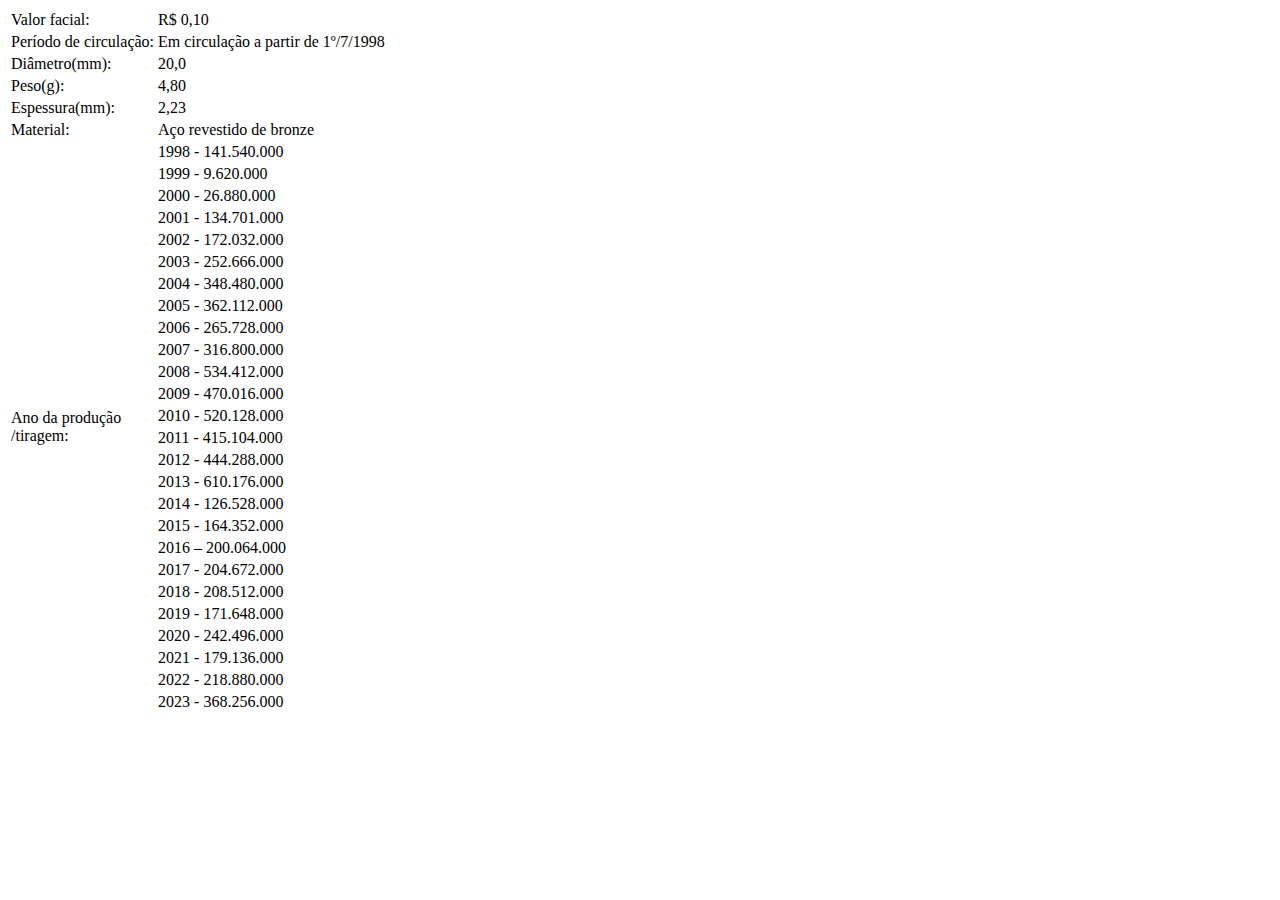
<file: assets/moeda10centavos.html>
<!DOCTYPE html>
<html lang="pt-br">
<head>
    <meta charset="UTF-8">
    <meta name="viewport" content="width=device-width, initial-scale=1.0">
    <title>Moeda de 10 Centavos</title>
</head>
<body>
    <table>
        <tr>
            <td>Valor facial:</td>
            <td>R$ 0,10</td>
        </tr>
        <tr>
            <td>Período de circulação:	</td>
            <td>Em circulação a partir de 1º/7/1998</td>
        </tr>
        <tr>
            <td>Diâmetro(mm):</td>
            <td>20,0</td>
        </tr>
        <tr>
            <td>Peso(g):</td>
            <td>4,80</td>
        </tr>
        <tr>
            <td>Espessura(mm):</td>
            <td>2,23</td>
        </tr>
        <tr>
            <td>Material:</td>
            <td>Aço revestido de bronze</td>
        </tr>
        <tr>
            <td rowspan="26">Ano da produção<BR>/tiragem:</td>
            <td>1998 - 141.540.000</td>
        </tr>
        <tr>
            <td>1999 -     9.620.000</td>
        </tr>
        <tr>
            <td>2000 -   26.880.000</td>
        </tr>
        <tr>
            <td>2001 - 134.701.000</td>
        </tr>
        <tr>
            <td>2002 - 172.032.000</td>
        </tr>
        <tr>
            <td>2003 - 252.666.000</td>
        </tr>
        <tr>
            <td>2004 - 348.480.000</td>
        </tr>
        <tr>
            <td>2005 - 362.112.000</td>
        </tr>
        <tr>
            <td>2006 - 265.728.000</td>
        </tr>
        <tr>
            <td>2007 - 316.800.000</td>
        </tr>
        <tr>
            <td>2008 - 534.412.000</td>
        </tr>
        <tr>
            <td>2009 - 470.016.000</td>
        </tr>
        <tr>
            <td>2010 - 520.128.000</td>
        </tr>
        <tr>
            <td>2011 - 415.104.000</td>
        </tr>
        <tr>
            <td>2012 - 444.288.000</td>
        </tr>
        <tr>
            <td>2013 - 610.176.000</td>
        </tr>
        <tr>
            <td>2014 - 126.528.000</td>
        </tr>
        <tr>
            <td>2015 - 164.352.000</td>
        </tr>
        <tr>
            <td>2016 – 200.064.000</td>
        </tr>
        <tr>
            <td>2017 - 204.672.000</td>
        </tr>
        <tr>
            <td>2018 - 208.512.000</td>
        </tr>
        <tr>
            <td>2019 - 171.648.000</td>
        </tr>
        <tr>
            <td>2020 - 242.496.000</td>
        </tr>
        <tr>
            <td>2021 - 179.136.000</td>
        </tr>
        <tr>
            <td>2022 - 218.880.000</td>
        </tr>
        <tr>
            <td>2023 - 368.256.000</td>
        </tr>
    </table>
</body>
</html>
</file>
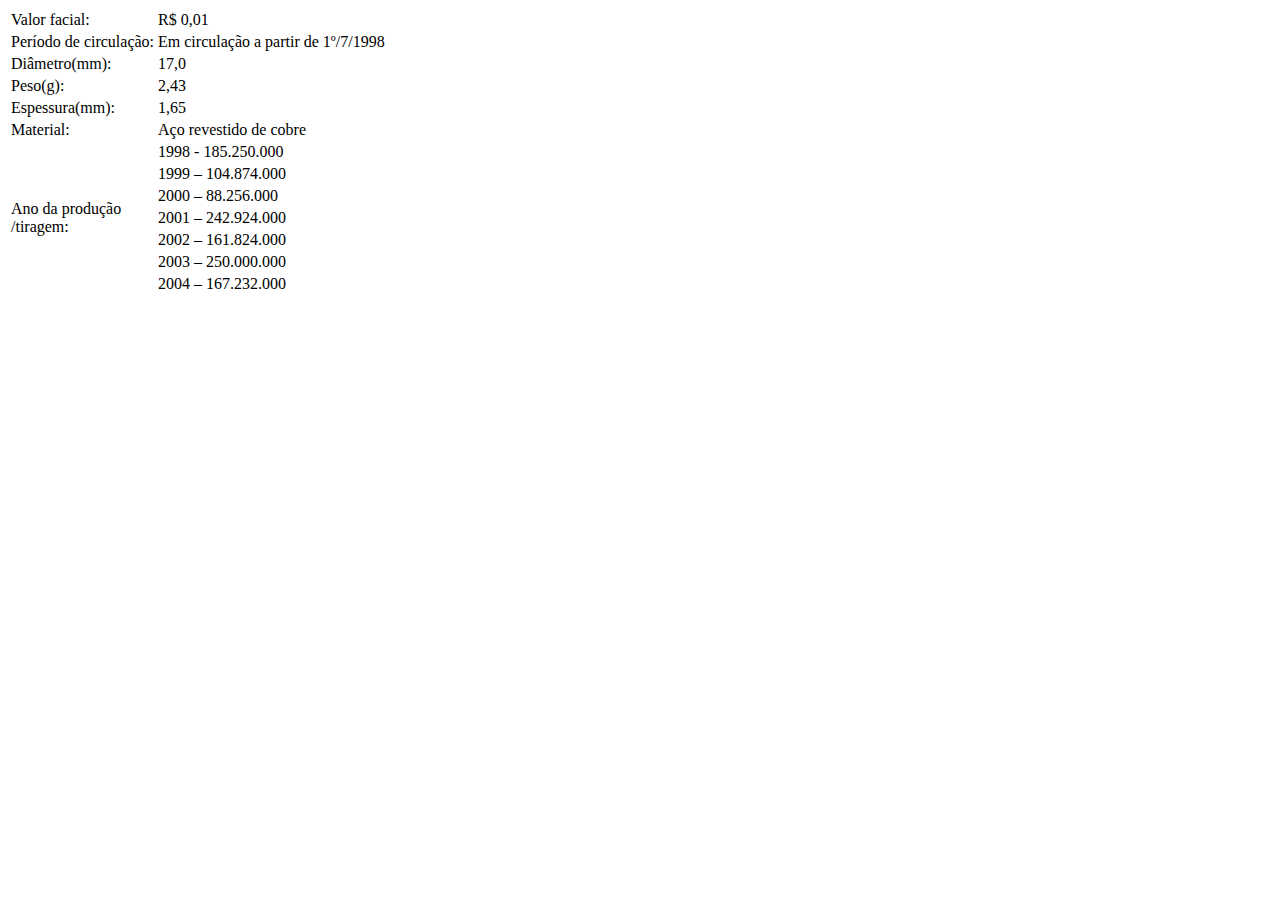
<file: assets/moeda1centavo.html>
<!DOCTYPE html>
<html lang="pt-br">
<head>
    <meta charset="UTF-8">
    <meta name="viewport" content="width=device-width, initial-scale=1.0">
    <title>Moeda de 1 Centavo</title>
</head>
<body>
    <table>
        <tr>
            <td>Valor facial:</td>
            <td>R$ 0,01</td>
        </tr>
        <tr>
            <td>Período de circulação:	</td>
            <td>Em circulação a partir de 1º/7/1998</td>
        </tr>
        <tr>
            <td>Diâmetro(mm):</td>
            <td>17,0</td>
        </tr>
        <tr>
            <td>Peso(g):</td>
            <td>2,43</td>
        </tr>
        <tr>
            <td>Espessura(mm):</td>
            <td>1,65</td>
        </tr>
        <tr>
            <td>Material:</td>
            <td>Aço revestido de cobre</td>
        </tr>
        <tr>
            <td rowspan="7">Ano da produção<BR>/tiragem:</td>
            <td>1998 - 185.250.000</td>
        </tr>
        <tr>
            <td>1999 – 104.874.000</td>
        </tr>
        <tr>
            <td>2000 – 88.256.000</td>
        </tr>
        <tr>
            <td>2001 – 242.924.000</td>
        </tr>
        <tr>
            <td>2002 – 161.824.000</td>
        </tr>
        <tr>
            <td>2003 – 250.000.000</td>
        </tr>
        <tr>
            <td>2004 – 167.232.000</td>
        </tr>
    </table>
</body>
</html>
</file>
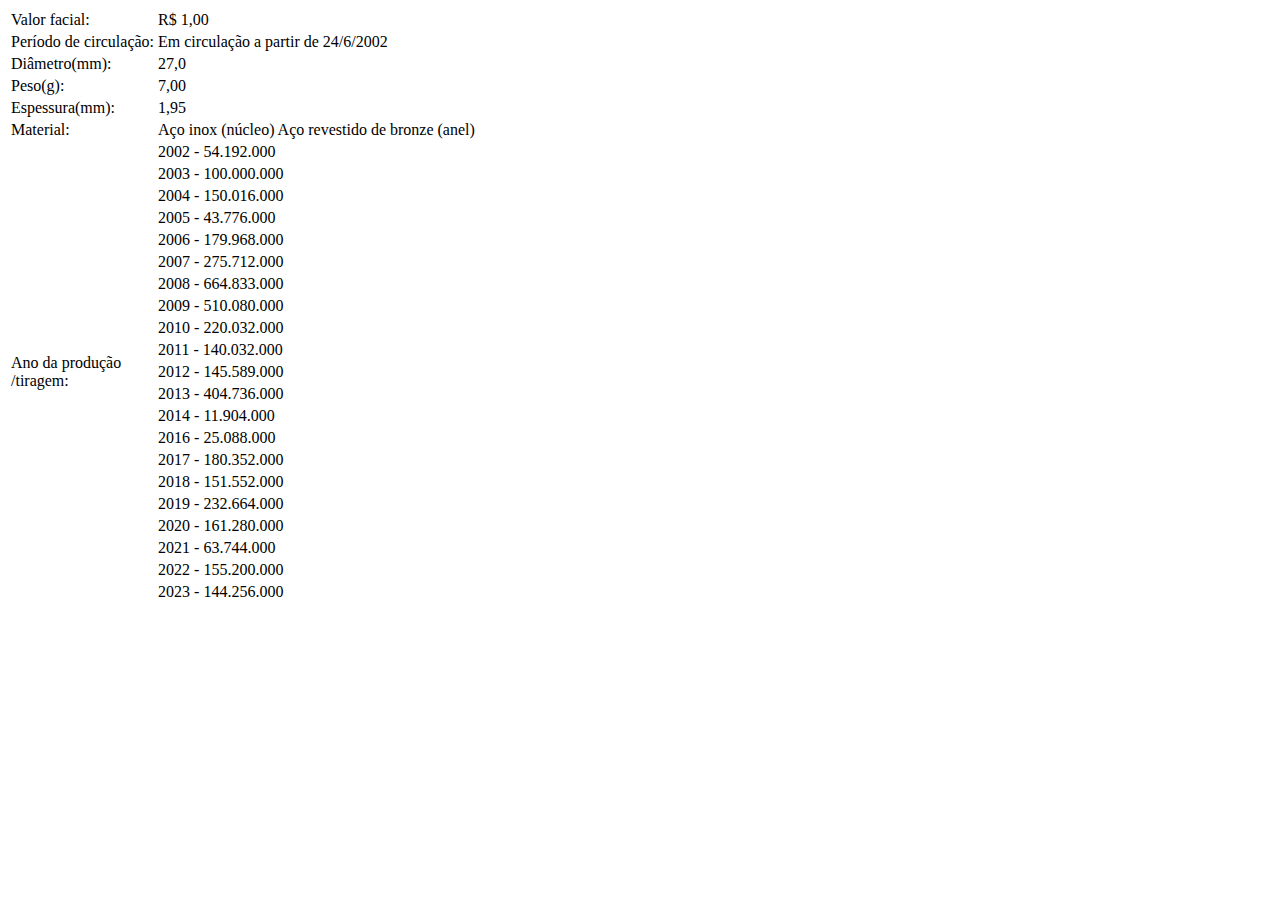
<file: assets/moeda1real.html>
<!DOCTYPE html>
<html lang="pt-br">
<head>
    <meta charset="UTF-8">
    <meta name="viewport" content="width=device-width, initial-scale=1.0">
    <title>Moeda de 1 Real</title>
</head>
<body>
    <table>
        <tr>
            <td>Valor facial:</td>
            <td>R$ 1,00</td>
        </tr>
        <tr>
            <td>Período de circulação:	</td>
            <td>Em circulação a partir de 24/6/2002</td>
        </tr>
        <tr>
            <td>Diâmetro(mm):</td>
            <td>27,0</td>
        </tr>
        <tr>
            <td>Peso(g):</td>
            <td>7,00</td>
        </tr>
        <tr>
            <td>Espessura(mm):</td>
            <td>1,95</td>
        </tr>
        <tr>
            <td>Material:</td>
            <td>Aço inox (núcleo) Aço revestido de bronze (anel)</td>
        </tr>
        <tr>
            <td rowspan="21">Ano da produção<BR>/tiragem:</td>
            <td>2002 -   54.192.000</td>
        </tr>
        <tr>
            <td>2003 - 100.000.000</td>
        </tr>
        <tr>
            <td>2004 - 150.016.000</td>
        </tr>
        <tr>
            <td>2005 -   43.776.000</td>
        </tr>
        <tr>
            <td>2006 - 179.968.000</td>
        </tr>
        <tr>
            <td>2007 - 275.712.000</td>
        </tr>
        <tr>
            <td>2008 - 664.833.000</td>
        </tr>
        <tr>
            <td>2009 - 510.080.000</td>
        </tr>
        <tr>
            <td>2010 - 220.032.000</td>
        </tr>
        <tr>
            <td>2011 - 140.032.000</td>
        </tr>
        <tr>
            <td>2012 - 145.589.000</td>
        </tr>
        <tr>
            <td>2013 - 404.736.000</td>
        </tr>
        <tr>
            <td>2014 -   11.904.000</td>
        </tr>
        <tr>
            <td>2016 -   25.088.000</td>
        </tr>
        <tr>
            <td>2017 - 180.352.000</td>
        </tr>
        <tr>
            <td>2018 - 151.552.000</td>
        </tr>
        <tr>
            <td>2019 - 232.664.000</td>
        </tr>
        <tr>
            <td>2020 - 161.280.000</td>
        </tr>
        <tr>
            <td>2021 -    63.744.000</td>
        </tr>
        <tr>
            <td>2022 -  155.200.000</td>
        </tr>
        <tr>
            <td>2023 -  144.256.000</td>
        </tr>
    </table>
</body>
</html>
</file>
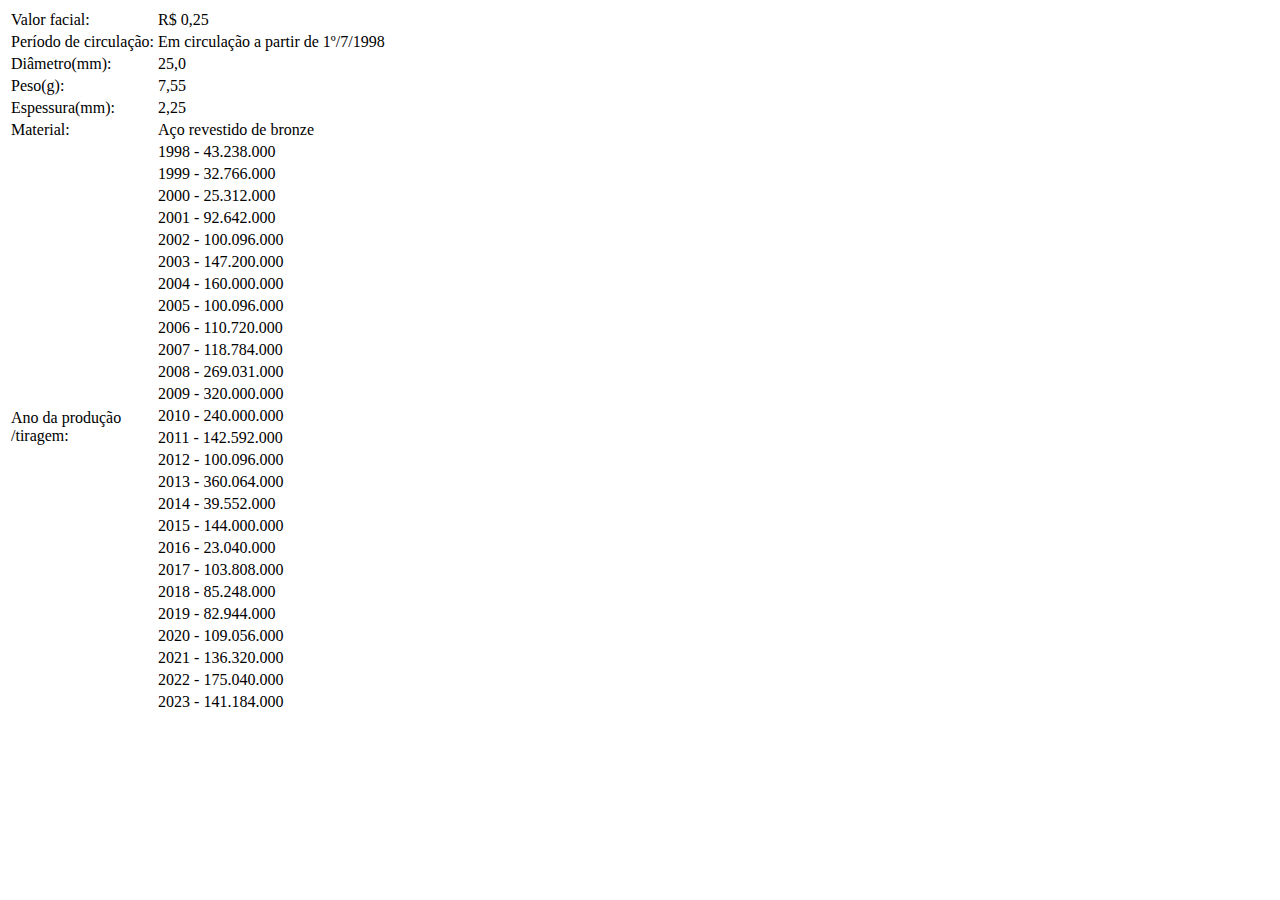
<file: assets/moeda25centavos.html>
<!DOCTYPE html>
<html lang="pt-br">
<head>
    <meta charset="UTF-8">
    <meta name="viewport" content="width=device-width, initial-scale=1.0">
    <title>Moeda de 25 Centavos</title>
</head>
<body>
    <table>
        <tr>
            <td>Valor facial:</td>
            <td>R$ 0,25</td>
        </tr>
        <tr>
            <td>Período de circulação:	</td>
            <td>Em circulação a partir de 1º/7/1998</td>
        </tr>
        <tr>
            <td>Diâmetro(mm):</td>
            <td>25,0</td>
        </tr>
        <tr>
            <td>Peso(g):</td>
            <td>7,55</td>
        </tr>
        <tr>
            <td>Espessura(mm):</td>
            <td>2,25</td>
        </tr>
        <tr>
            <td>Material:</td>
            <td>Aço revestido de bronze</td>
        </tr>
        <tr>
            <td rowspan="26">Ano da produção<BR>/tiragem:</td>
            <td>1998 -   43.238.000</td>
        </tr>
        <tr>
            <td>1999 -   32.766.000</td>
        </tr>
        <tr>
            <td>2000 -   25.312.000</td>
        </tr>
        <tr>
            <td>2001 -   92.642.000</td>
        </tr>
        <tr>
            <td>2002 - 100.096.000</td>
        </tr>
        <tr>
            <td>2003 - 147.200.000</td>
        </tr>
        <tr>
            <td>2004 - 160.000.000</td>
        </tr>
        <tr>
            <td>2005 - 100.096.000</td>
        </tr>
        <tr>
            <td>2006 - 110.720.000</td>
        </tr>
        <tr>
            <td>2007 - 118.784.000</td>
        </tr>
        <tr>
            <td>2008 - 269.031.000</td>
        </tr>
        <tr>
            <td>2009 - 320.000.000</td>
        </tr>
        <tr>
            <td>2010 - 240.000.000</td>
        </tr>
        <tr>
            <td>2011 - 142.592.000</td>
        </tr>
        <tr>
            <td>2012 - 100.096.000</td>
        </tr>
        <tr>
            <td>2013 - 360.064.000</td>
        </tr>
        <tr>
            <td>2014 -   39.552.000</td>
        </tr>
        <tr>
            <td>2015 - 144.000.000</td>
        </tr>
        <tr>
            <td>2016 -   23.040.000</td>
        </tr>
        <tr>
            <td>2017 - 103.808.000</td>
        </tr>
        <tr>
            <td>2018 -   85.248.000</td>
        </tr>
        <tr>
            <td>2019 -   82.944.000</td>
        </tr>
        <tr>
            <td>2020 -  109.056.000</td>
        </tr>
        <tr>
            <td>2021 -  136.320.000</td>
        </tr>
        <tr>
            <td>2022 -  175.040.000</td>
        </tr>
        <tr>
            <td>2023 -  141.184.000</td>
        </tr>
    </table>
</body>
</html>
</file>
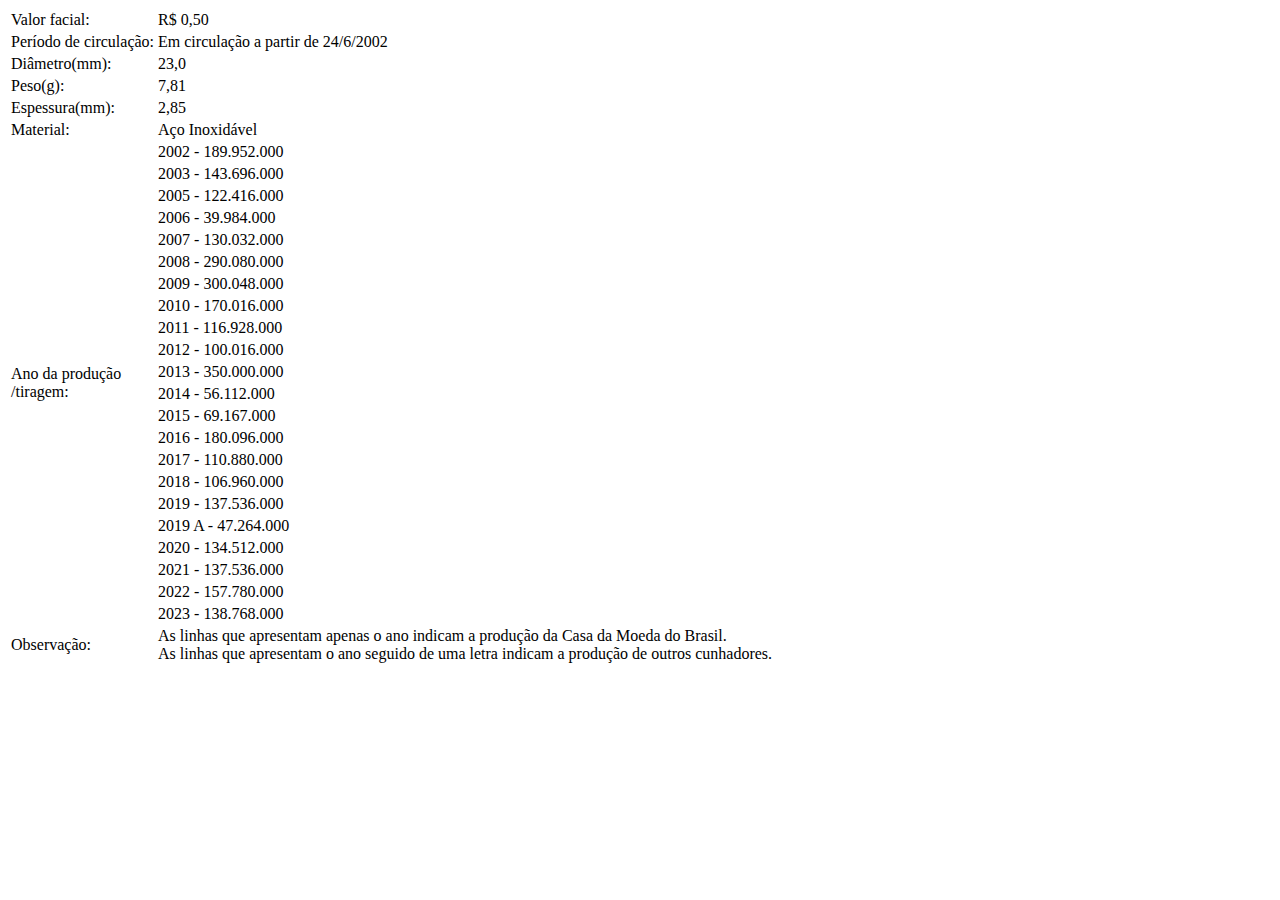
<file: assets/moeda50centavos.html>
<!DOCTYPE html>
<html lang="pt-br">
<head>
    <meta charset="UTF-8">
    <meta name="viewport" content="width=device-width, initial-scale=1.0">
    <title>Moeda de 50 Centavos</title>
</head>
<body>
    <table>
        <tr>
            <td>Valor facial:</td>
            <td>R$ 0,50</td>
        </tr>
        <tr>
            <td>Período de circulação:	</td>
            <td>Em circulação a partir de 24/6/2002</td>
        </tr>
        <tr>
            <td>Diâmetro(mm):</td>
            <td>23,0</td>
        </tr>
        <tr>
            <td>Peso(g):</td>
            <td>7,81</td>
        </tr>
        <tr>
            <td>Espessura(mm):</td>
            <td>2,85</td>
        </tr>
        <tr>
            <td>Material:</td>
            <td>Aço Inoxidável</td>
        </tr>
        <tr>
            <td rowspan="22">Ano da produção<BR>/tiragem:</td>
            <td>2002 -  189.952.000</td>
        </tr>
        <tr>
            <td>2003 -  143.696.000</td>
        </tr>
        <tr>
            <td>2005 -  122.416.000</td>
        </tr>
        <tr>
            <td>2006 -    39.984.000</td>
        </tr>
        <tr>
            <td>2007 -  130.032.000</td>
        </tr>
        <tr>
            <td>2008 -  290.080.000</td>
        </tr>
        <tr>
            <td>2009 -  300.048.000</td>
        </tr>
        <tr>
            <td>2010 -  170.016.000</td>
        </tr>
        <tr>
            <td>2011 -  116.928.000</td>
        </tr>
        <tr>
            <td>2012 -  100.016.000</td>
        </tr>
        <tr>
            <td>2013 -  350.000.000</td>
        </tr>
        <tr>
            <td>2014 -    56.112.000</td>
        </tr>
        <tr>
            <td>2015 -    69.167.000</td>
        </tr>
        <tr>
            <td>2016 -  180.096.000</td>
        </tr>
        <tr>
            <td>2017 -  110.880.000</td>
        </tr>
        <tr>
            <td>2018 -  106.960.000</td>
        </tr>
        <tr>
            <td>2019 -  137.536.000</td>
        </tr>
        <tr>
            <td>2019 A - 47.264.000</td>
        </tr>
        <tr>
            <td>2020 -  134.512.000</td>
        </tr>
        <tr>
            <td>2021 -  137.536.000</td>
        </tr>
        <tr>
            <td>2022 -  157.780.000</td>
        </tr>
        <tr>
            <td>2023 -  138.768.000</td>
        </tr>
        <tr>
            <td>Observação:</td>
            <td>
                As linhas que apresentam apenas o ano indicam a produção da Casa da Moeda do Brasil.<br>
                As linhas que apresentam o ano seguido de uma letra indicam a produção de outros cunhadores.
            </td>
        </tr>
    </table>
</body>
</html>
</file>
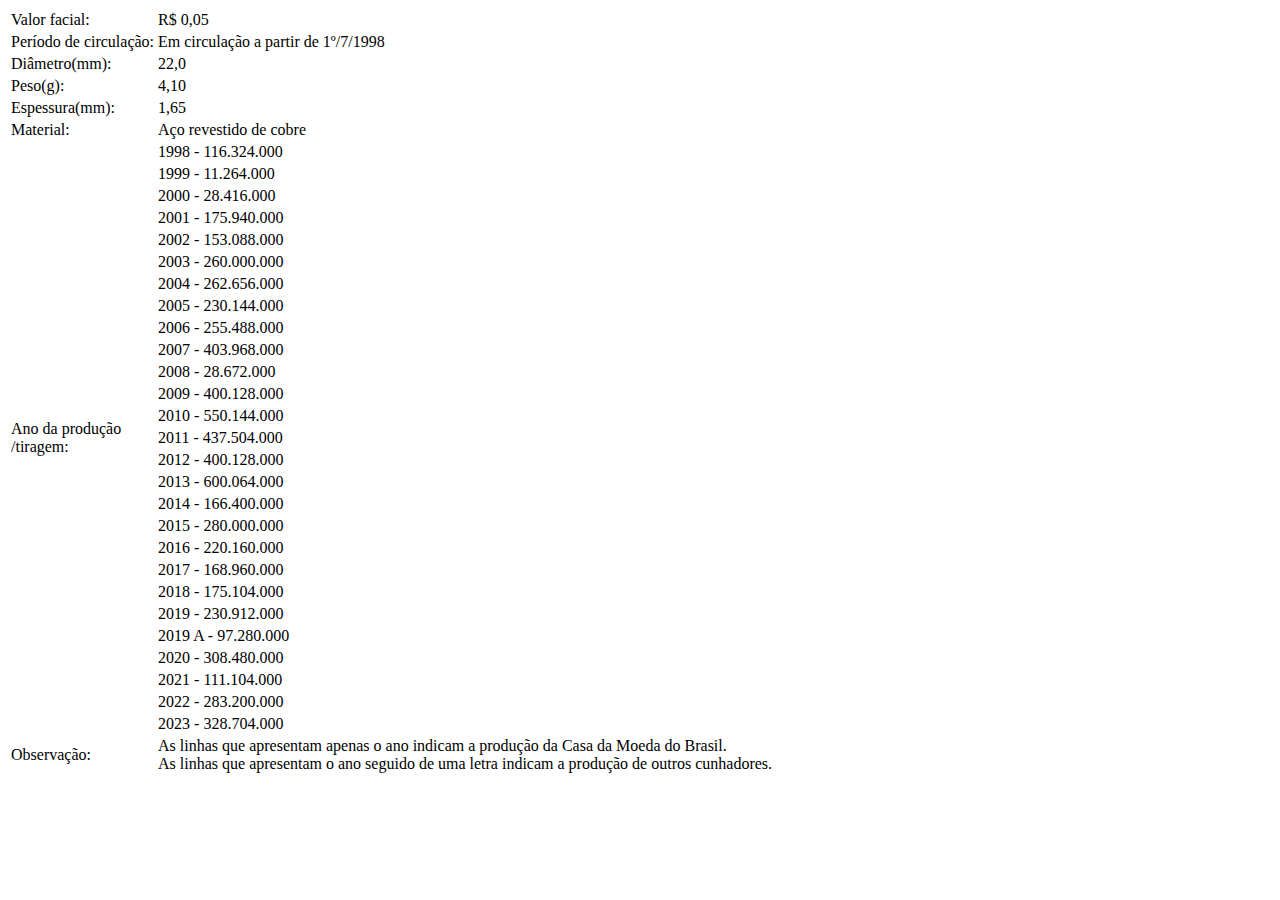
<file: assets/moeda5centavos.html>
<!DOCTYPE html>
<html lang="pt-br">
<head>
    <meta charset="UTF-8">
    <meta name="viewport" content="width=device-width, initial-scale=1.0">
    <title>Moeda de 5 Centavos</title>
</head>
<body>
    <table>
        <tr>
            <td>Valor facial:</td>
            <td>R$ 0,05</td>
        </tr>
        <tr>
            <td>Período de circulação:	</td>
            <td>Em circulação a partir de 1º/7/1998</td>
        </tr>
        <tr>
            <td>Diâmetro(mm):</td>
            <td>22,0</td>
        </tr>
        <tr>
            <td>Peso(g):</td>
            <td>4,10</td>
        </tr>
        <tr>
            <td>Espessura(mm):</td>
            <td>1,65</td>
        </tr>
        <tr>
            <td>Material:</td>
            <td>Aço revestido de cobre</td>
        </tr>
        <tr>
            <td rowspan="27">Ano da produção<BR>/tiragem:</td>
            <td>1998 -    116.324.000</td>
        </tr>
        <tr>
            <td>1999 -      11.264.000</td>
        </tr>
        <tr>
            <td>2000 -      28.416.000</td>
        </tr>
        <tr>
            <td>2001 -    175.940.000</td>
        </tr>
        <tr>
            <td>2002 -    153.088.000</td>
        </tr>
        <tr>
            <td>2003 -    260.000.000</td>
        </tr>
        <tr>
            <td>2004 -    262.656.000</td>
        </tr>
        <tr>
            <td>2005 -    230.144.000</td>
        </tr>
        <tr>
            <td>2006 -    255.488.000</td>
        </tr>
        <tr>
            <td>2007 -    403.968.000</td>
        </tr>
        <tr>
            <td>2008 -      28.672.000</td>
        </tr>
        <tr>
            <td>2009 -    400.128.000</td>
        </tr>
        <tr>
            <td>2010 -    550.144.000</td>
        </tr>
        <tr>
            <td>2011 -    437.504.000</td>
        </tr>
        <tr>
            <td>2012 -    400.128.000</td>
        </tr>
        <tr>
            <td>2013 -    600.064.000</td>
        </tr>
        <tr>
            <td>2014 -    166.400.000</td>
        </tr>
        <tr>
            <td>2015 -    280.000.000</td>
        </tr>
        <tr>
            <td>2016 -    220.160.000</td>
        </tr>
        <tr>
            <td>2017 -    168.960.000</td>
        </tr>
        <tr>
            <td>2018 -    175.104.000</td>
        </tr>
        <tr>
            <td>2019 -    230.912.000</td>
        </tr>
        <tr>
            <td>2019 A -   97.280.000</td>
        </tr>
        <tr>
            <td>2020 -    308.480.000</td>
        </tr>
        <tr>
            <td>2021 -    111.104.000</td>
        </tr>
        <tr>
            <td>2022 -    283.200.000</td>
        </tr>
        <tr>
            <td>2023 -    328.704.000</td>
        </tr>
        <tr>
            <td>Observação:</td>
            <td>
                As linhas que apresentam apenas o ano indicam a produção da Casa da Moeda do Brasil.<br>
                As linhas que apresentam o ano seguido de uma letra indicam a produção de outros cunhadores.
            </td>
        </tr>
    </table>
</body>
</html>
</file>
